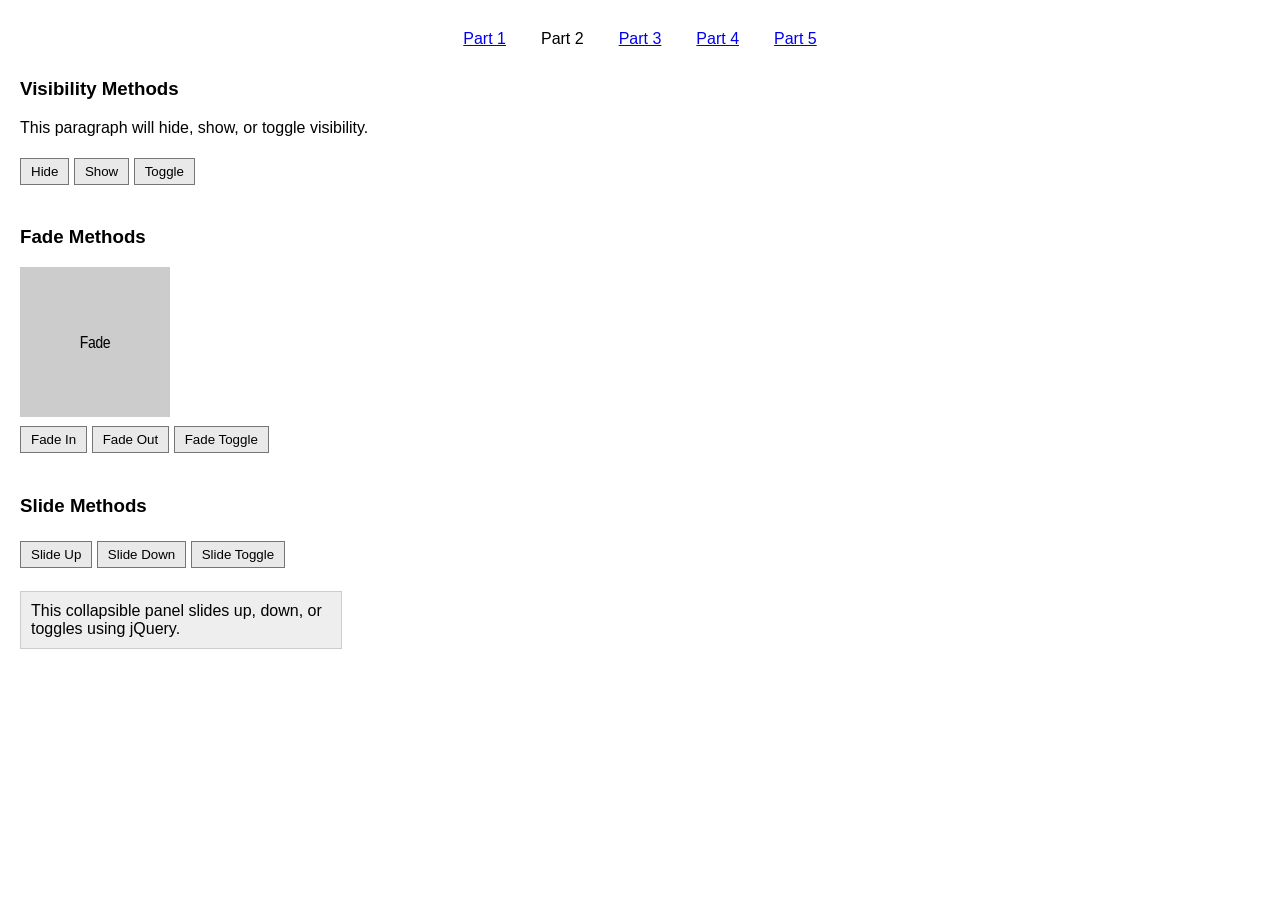
<file: part2.html>
<!DOCTYPE html>
<html lang="en">
<head>
    <meta charset="UTF-8">
    <meta name="viewport" content="width=device-width, initial-scale=1.0">
    <title>Part 2</title>
    <link rel="stylesheet" href="style.css">
    <script src="https://code.jquery.com/jquery-3.7.1.min.js"></script>
</head>
<body>
    <nav class="navbar">
        <ul class="navbar-nav">
            <li><a href="index.html" class="nav-link">Part 1</a></li>
            <li><a href="part2.html" class="nav-link active">Part 2</a></li>
            <li><a href="part3.html" class="nav-link">Part 3</a></li>
            <li><a href="part4.html" class="nav-link">Part 4</a></li>
            <li><a href="part5.html" class="nav-link">Part 5</a></li>
        </ul>
    </nav>

    <h3>Visibility Methods</h3>
    <p id="target-paragraph">This paragraph will hide, show, or toggle visibility.</p>
    <button id="btn-hide">Hide</button>
    <button id="btn-show">Show</button>
    <button id="btn-toggle-vis">Toggle</button>

    <br><br>
    <h3>Fade Methods</h3>
    <img id="target-img" src="images/fade.png"><br>
    <button id="btn-fade-in">Fade In</button>
    <button id="btn-fade-out">Fade Out</button>
    <button id="btn-fade-toggle">Fade Toggle</button>

    <br><br>
    <h3>Slide Methods</h3>
    <button id="btn-slide-up">Slide Up</button>
    <button id="btn-slide-down">Slide Down</button>
    <button id="btn-slide-toggle">Slide Toggle</button><br><br>
    <div id="slide-panel" style="background: #eeeeee; padding: 10px; border: 1px solid #cccccc; width: 300px;">
        This collapsible panel slides up, down, or toggles using jQuery.
    </div>

    <script>
        $(document).ready(function() {
            $("#btn-hide").click(function() { $("#target-paragraph").hide(); });
            $("#btn-show").click(function() { $("#target-paragraph").show(); });
            $("#btn-toggle-vis").click(function() { $("#target-paragraph").toggle(); });

            $("#btn-fade-out").click(function() { $("#target-img").fadeOut(); });
            $("#btn-fade-in").click(function() { $("#target-img").fadeIn(); });
            $("#btn-fade-toggle").click(function() { $("#target-img").fadeToggle(); });

            $("#btn-slide-up").click(function() { $("#slide-panel").slideUp(); });
            $("#btn-slide-down").click(function() { $("#slide-panel").slideDown(); });
            $("#btn-slide-toggle").click(function() { $("#slide-panel").slideToggle(); });
        });
    </script>
</body>
</html>
</file>
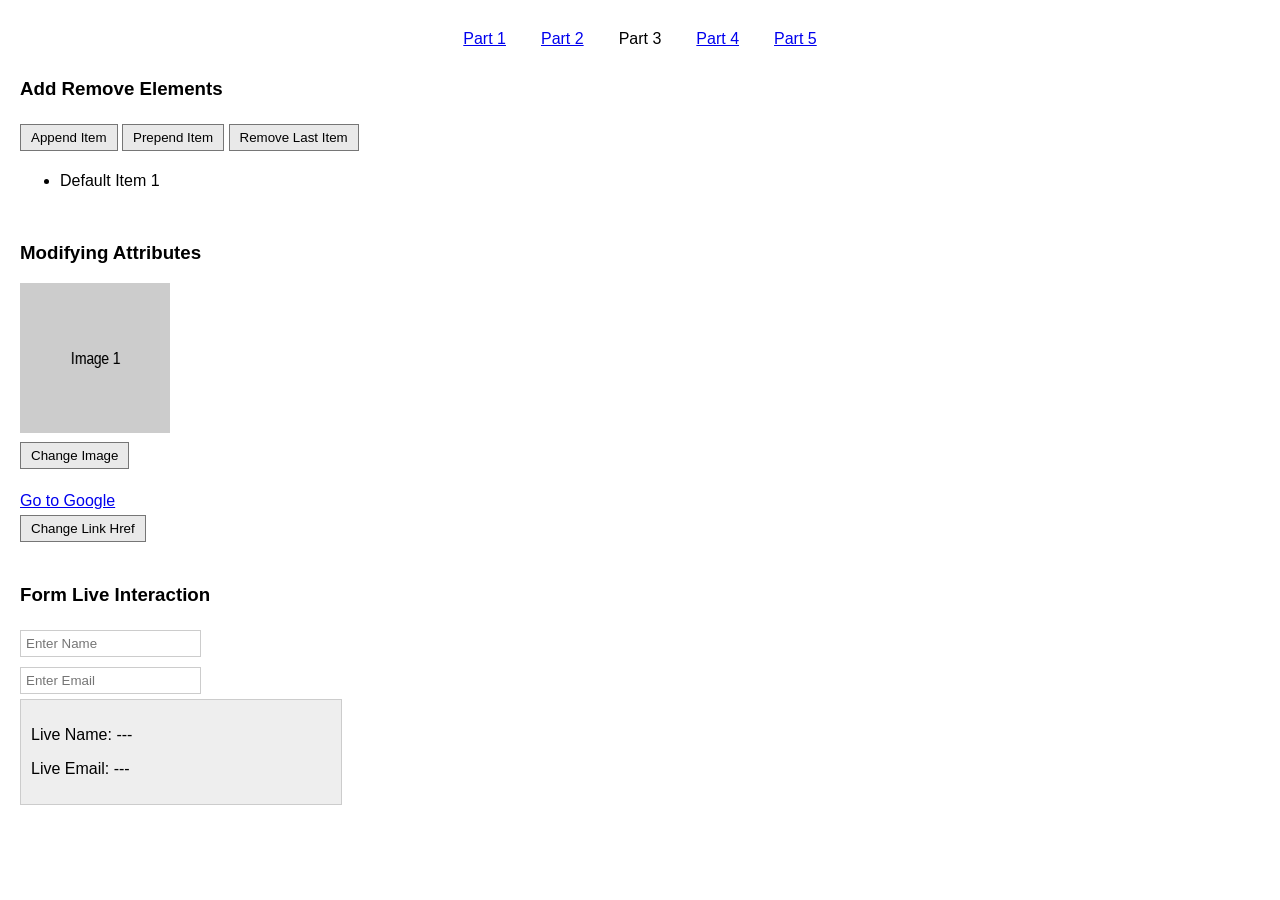
<file: part3.html>
<!DOCTYPE html>
<html lang="en">
<head>
    <meta charset="UTF-8">
    <meta name="viewport" content="width=device-width, initial-scale=1.0">
    <title>Part 3</title>
    <link rel="stylesheet" href="style.css">
    <script src="https://code.jquery.com/jquery-3.7.1.min.js"></script>
</head>
<body>
    <nav class="navbar">
        <ul class="navbar-nav">
            <li><a href="index.html" class="nav-link">Part 1</a></li>
            <li><a href="part2.html" class="nav-link">Part 2</a></li>
            <li><a href="part3.html" class="nav-link active">Part 3</a></li>
            <li><a href="part4.html" class="nav-link">Part 4</a></li>
            <li><a href="part5.html" class="nav-link">Part 5</a></li>
        </ul>
    </nav>

    <h3>Add Remove Elements</h3>
    <button id="btn-append">Append Item</button>
    <button id="btn-prepend">Prepend Item</button>
    <button id="btn-remove">Remove Last Item</button>
    <ul id="dynamic-list">
        <li>Default Item 1</li>
    </ul>

    <br>
    <h3>Modifying Attributes</h3>
    <img id="attr-img" src="images/image1.png"><br>
    <button id="btn-change-img">Change Image</button><br><br>
    <a id="attr-link" href="https://google.com" target="_blank">Go to Google</a><br>
    <button id="btn-change-link">Change Link Href</button>

    <br><br>
    <h3>Form Live Interaction</h3>
    <input type="text" id="input-name" placeholder="Enter Name"><br>
    <input type="email" id="input-email" placeholder="Enter Email"><br>
    <div style="background: #eee; padding: 10px; border: 1px solid #ccc; width: 300px;">
        <p>Live Name: <span id="live-name">---</span></p>
        <p>Live Email: <span id="live-email">---</span></p>
    </div>

    <script>
        $(document).ready(function() {
            let itemCounter = 2;
            $("#btn-append").click(function() {
                $("#dynamic-list").append("<li>Appended Item " + itemCounter++ + "</li>");
            });
            $("#btn-prepend").click(function() {
                $("#dynamic-list").prepend("<li>Prepended Item " + itemCounter++ + "</li>");
            });
            $("#btn-remove").click(function() {
                $("#dynamic-list li:last-child").remove();
            });

            $("#btn-change-img").click(function() {
                $("#attr-img").attr("src", "images/image2.png");
            });

            $("#btn-change-link").click(function() {
                $("#attr-link").attr("href", "https://github.com").text("Go to GitHub");
            });

            $("#input-name").on("input", function() {
                $("#live-name").text($(this).val() || "---");
            });
            $("#input-email").on("input", function() {
                $("#live-email").text($(this).val() || "---");
            });
        });
    </script>
</body>
</html>
</file>
<file: style.css>
body {
    font-family: Sans-serif;
    margin: 0;
    padding: 20px;
}

.navbar {
    display: flex;
    justify-content: center;
    padding: 10px 0;
    margin-bottom: 20px;
}

.navbar-nav {
    display: flex;
    list-style: none;
    margin: 0;
    padding: 0;
    gap: 15px;
}

.nav-link {
    padding: 5px 10px;
}

.nav-link.active {
    color: black;
    text-decoration: none;
}

button {
    padding: 5px 10px;
    margin: 5px 0;
    cursor: pointer;
    background-color: #e9e9e9;
    border: 1px solid #767676;
}

button:hover {
    background-color: #d0d0d0;
}

input {
    padding: 5px;
    border: 1px solid #cccccc;
    margin: 5px 0;
}
</file>
